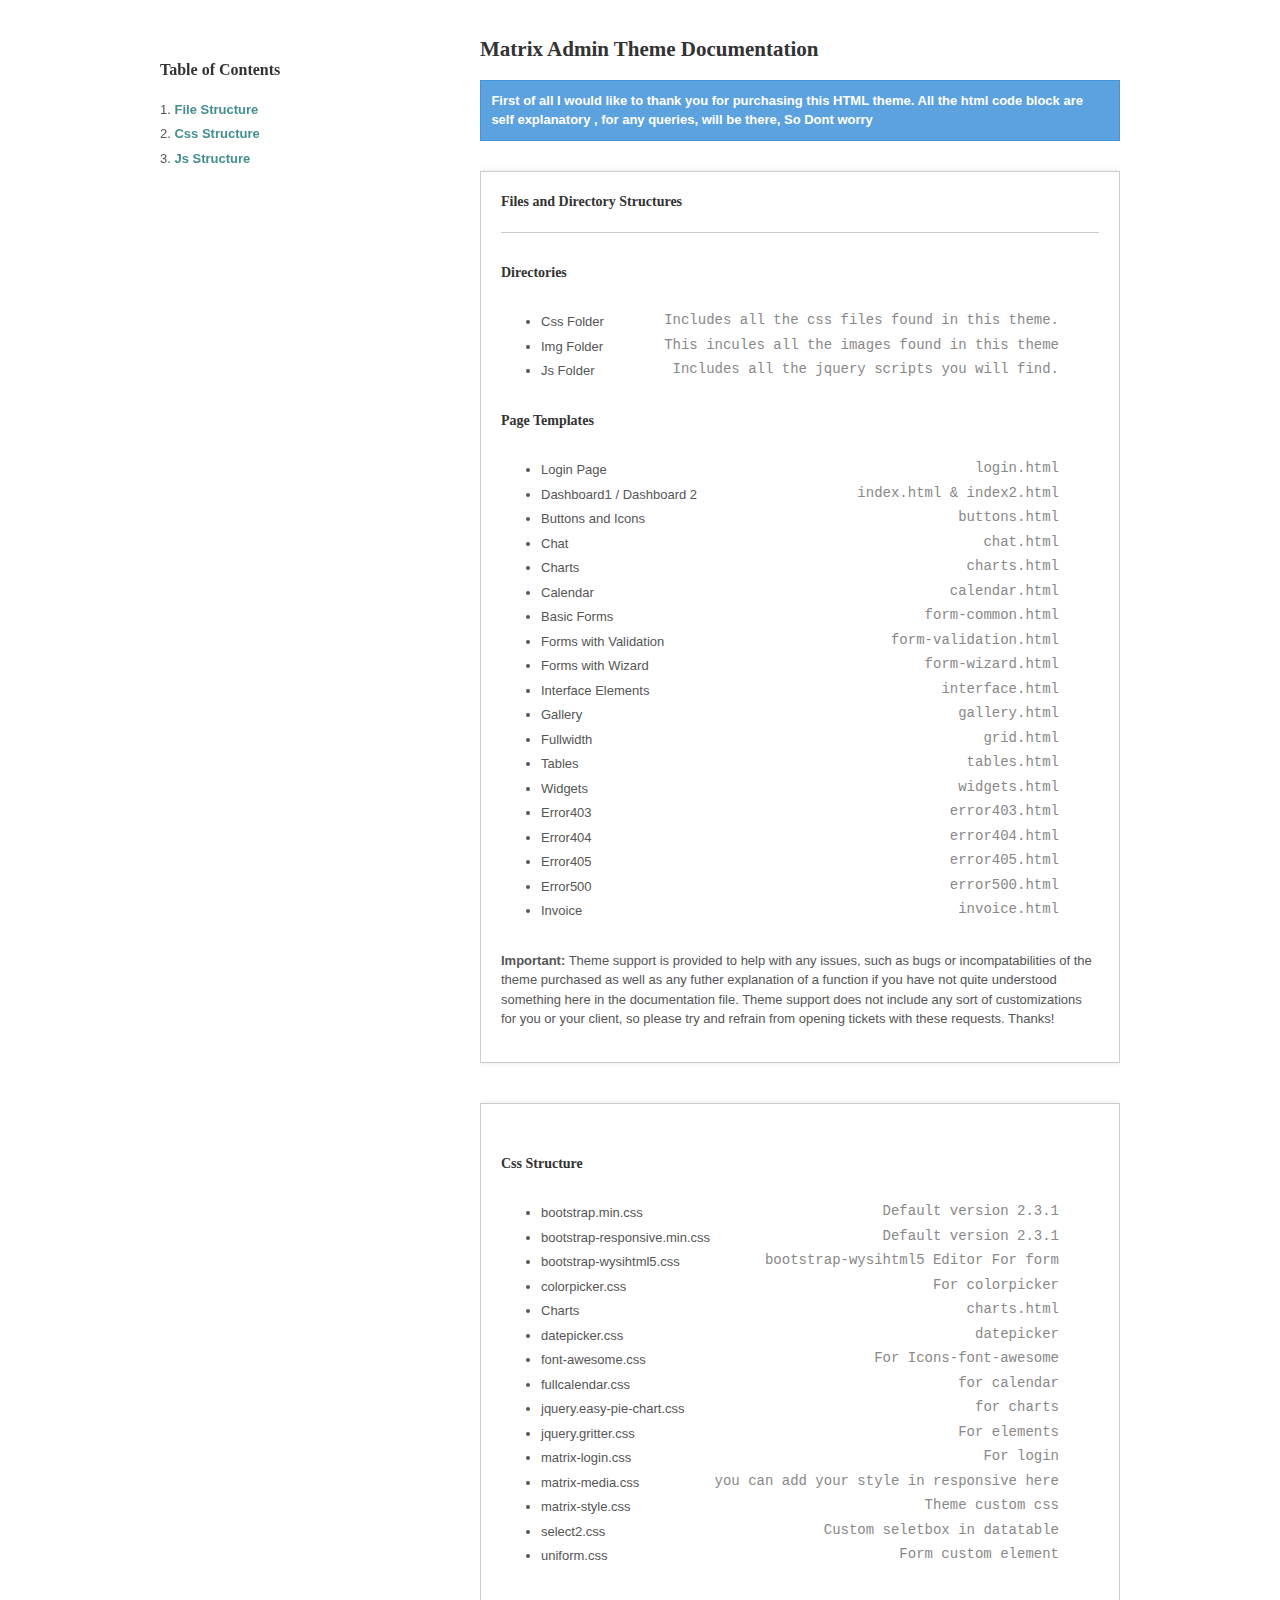
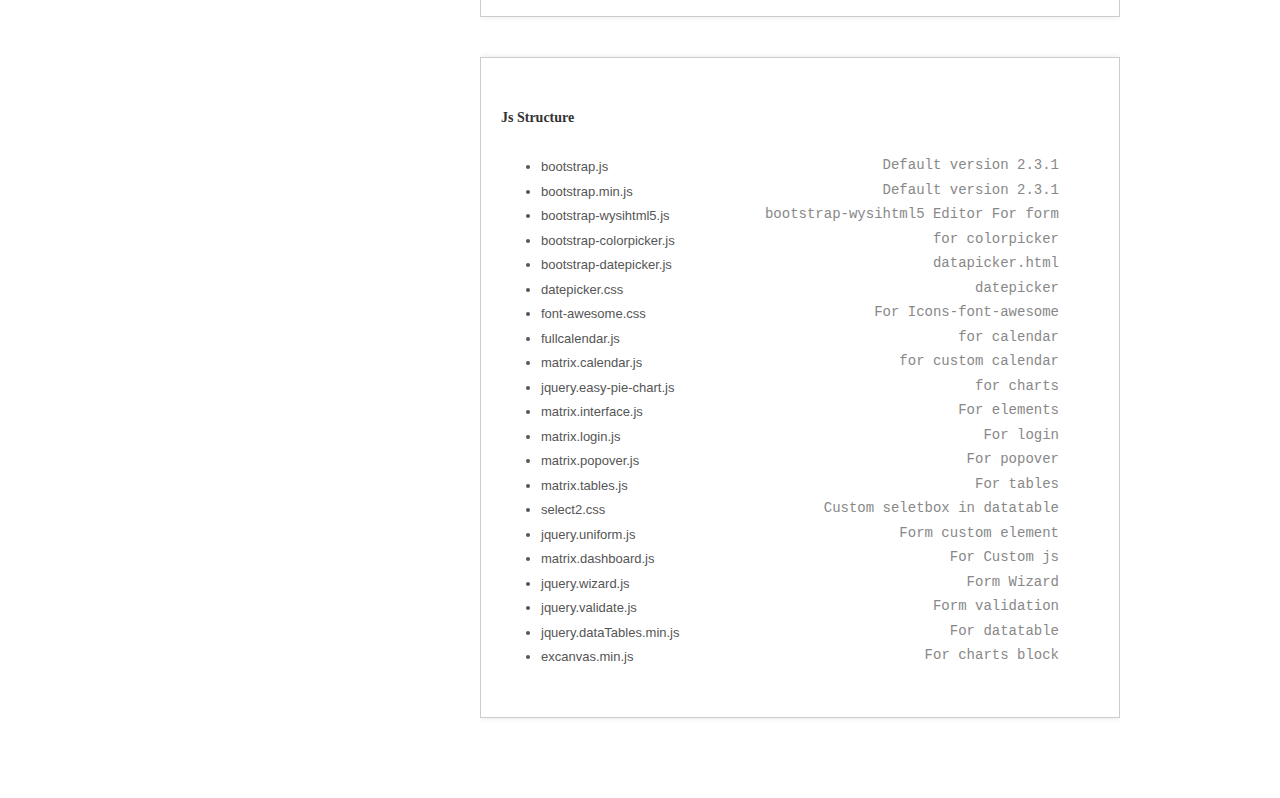
<file: templates/DOCUMENTATION/index.html>
<!DOCTYPE html>
<head lang="en">
	<meta http-equiv="content-type" content="text/html;charset=utf-8">
	<title>Matrix Theme Documentation</title>
    
	<!-- CSS -->
	<link rel="stylesheet" href="./style/style.css" type="text/css" media="screen, projection">

</head>

<body>


<div id="wrap" class="clearfix">


    <div id="sidebar">
    
      	<h2>Table of Contents</h2>
                <ol>
                	<li><a href="#file">File Structure</a></li>
                    <li><a href="#css">Css Structure</a></li>
                    <li><a href="#js">Js Structure</a></li>
                </ol>
                
    </div>



<!----------- Documentation ----------->
<div id="main">
<h1>Matrix Admin Theme Documentation</h1>
<div class="notice" style="margin-bottom:30px">First of all I would like to thank you for purchasing this HTML theme. All the html code block are self explanatory , for any queries, will be there, So Dont worry</div>





<!----------- Files and Directory Structures ----------->
<div id="file" class="section">
    <h3>Files and Directory Structures</h3>
	<h4>Directories</h4>
    <ul>
		<li >Css Folder<span>Includes all the css files found in this theme.</span></li>
		<li>Img Folder<span>This incules all the images found in this theme</span></li>
		<li>Js Folder<span>Includes all the jquery scripts you will find.</span></li>
	</ul>
	<h4>Page Templates</h4>
    <ul>
		<li>Login Page<span>login.html</span></li>
		<li>Dashboard1 / Dashboard 2<span>index.html & index2.html</span></li>
		<li>Buttons and Icons<span>buttons.html</span></li>
		<li>Chat<span>chat.html</span></li>
		<li>Charts<span>charts.html</span></li>
		<li>Calendar<span>calendar.html</span></li>
		<li>Basic Forms<span>form-common.html</span></li>
		<li>Forms with Validation<span>form-validation.html</span></li>
		<li>Forms with Wizard<span>form-wizard.html</span></li>
		<li>Interface Elements<span>interface.html</span></li>
		<li>Gallery<span>gallery.html</span></li>
		<li>Fullwidth<span>grid.html</span></li>
		<li>Tables<span>tables.html</span></li>
		<li>Widgets<span>widgets.html</span></li>	
        <li>Error403<span>error403.html</span></li>
        <li>Error404<span>error404.html</span></li>
        <li>Error405<span>error405.html</span></li>
        <li>Error500<span>error500.html</span></li>
        <li>Invoice<span>invoice.html</span></li>	
	</ul>
    <p><strong>Important:</strong> Theme support is provided to help with any issues, such as bugs or incompatabilities of the theme purchased as well as any futher explanation of a function if you have not quite understood something here in the documentation file. Theme support does not include any sort of customizations for you or your client, so please try and refrain from opening tickets with these requests. Thanks!</p>
</div>
<!----------- Css Structures ----------->
<div id="css" class="section">
    
	<h4>Css Structure</h4>
    <ul>
		<li>bootstrap.min.css<span>Default version 2.3.1</span></li>
		<li>bootstrap-responsive.min.css<span>Default version 2.3.1</span></li>
		<li>bootstrap-wysihtml5.css<span>bootstrap-wysihtml5 Editor For form</span></li>
		<li>colorpicker.css<span>For colorpicker</span></li>
		<li>Charts<span>charts.html</span></li>
		<li>datepicker.css<span>datepicker</span></li>
		<li>font-awesome.css<span>For Icons-font-awesome</span></li>
		<li>fullcalendar.css<span>for calendar </span></li>
		<li>jquery.easy-pie-chart.css<span>for charts</span></li>
		<li>jquery.gritter.css<span>For elements</span></li>
		<li>matrix-login.css<span>For login</span></li>
		<li>matrix-media.css<span>you can add your style in responsive here</span></li>
		<li>matrix-style.css<span>Theme custom css</span></li>
		<li>select2.css<span>Custom seletbox in datatable</span></li>	
        <li>uniform.css<span>Form custom element</span></li>
       
	</ul>
    
</div>

<!----------- js Structures ----------->
<div id="js" class="section">
    
	<h4>Js Structure</h4>
    <ul>
		<li>bootstrap.js<span>Default version 2.3.1</span></li>
		<li>bootstrap.min.js<span>Default version 2.3.1</span></li>
		<li>bootstrap-wysihtml5.js<span>bootstrap-wysihtml5 Editor For form</span></li>
		<li>bootstrap-colorpicker.js<span>for colorpicker</span></li>
		<li>bootstrap-datepicker.js<span>datapicker.html</span></li>
		<li>datepicker.css<span>datepicker</span></li>
		<li>font-awesome.css<span>For Icons-font-awesome</span></li>
		<li>fullcalendar.js<span>for calendar </span></li>
		<li>matrix.calendar.js<span>for custom calendar </span></li>
		<li>jquery.easy-pie-chart.js<span>for charts</span></li>
		<li>matrix.interface.js<span>For elements</span></li>
		<li>matrix.login.js<span>For login</span></li>
		<li>matrix.popover.js<span>For popover</span></li>
		<li>matrix.tables.js<span>For tables</span></li>
		<li>select2.css<span>Custom seletbox in datatable</span></li>	
        <li>jquery.uniform.js<span>Form custom element</span></li>
		<li>matrix.dashboard.js<span>For Custom js</span></li>
		<li>jquery.wizard.js<span>Form Wizard</span></li>
		<li>jquery.validate.js<span>Form validation</span></li>
		<li>jquery.dataTables.min.js<span>For datatable</span></li>	
        <li>excanvas.min.js<span>For charts block</span></li>
       
	</ul>
    
</div>

</div><!-- /main -->

</div><!-- /wrap -->
    
</body>
</html>
</file>
<file: templates/DOCUMENTATION/style/style.css>
/*CSS Styles For WPExplorer Theme Documentation*/
 
/*reset*/
* {
    margin: 0;
    padding: 0;
    font-weight: inherit;
    font-style: inherit;
    font-size: 100%;
    font-family: inherit;
    vertical-align: baseline;
}
a img,
a {
    outline: 0;
    border: 0;
}
caption,
th,
td {
    text-align: left;
    font-weight: normal;
}
blockquote:before,
blockquote:after,
q:before,
q:after { content: "" }
blockquote,
q { quotes: """" }


/*clearfix*/
.clearfix:before,
.clearfix:after {
  content: '\0020';
  display: block;
  overflow: hidden;
  visibility: hidden;
  width: 0;
  height: 0;
}
.clearfix:after {
  clear: both;
}

.clearfix {
  zoom: 1;
}

img{ max-width: 100%; }

input{
	display: block;
	margin: 20px 0;
	padding: 10px;
	width: 580px;
	white-space: pre-wrap; /* css-3 */
	white-space: -moz-pre-wrap !important; /* Mozilla, since 1999 */
	white-space: -pre-wrap; /* Opera 4-6 */
	white-space: -o-pre-wrap; /* Opera 7 */
	word-wrap: break-word; /* Internet Explorer 5.5+ */
}

/*main*/
body{
	font-family: Arial, Helvetica, sans-serif;
	background: #fff;
	margin: 30px 0;
	color: #555;
	font-size: 13px;
	line-height: 1.5em;
}

#wrap{
	position: relative;
	margin: 40px auto;
	width: 960px;
}
#sidebar{
	width: 280px;
	position: fixed;
	top: 40px;
	left: auto;

}
#sidebar ol{
	list-style-position: inside;
	margin: 0;
}
#main{
	width: 640px;
	float: right;
	overflow: hidden;
}

ul, ol{
	margin: 30px 40px;
	list-style-type:
}
li{
	margin-bottom: 5px;
}

a {
      color: #43908F;
    font-weight: bolder;
    text-decoration: none;
}
a:hover {
    text-decoration: none;
    color: #14B694;
}
p{
	margin-bottom: 1em;
}
strong{
	font-weight: bold !important;
}
blockquote{
	padding: 20px;
	background: #eee;
	border: 1px solid #ddd;
}

pre {
	background: #fff url("images/pre-bg.png") repeat;
	margin: 30px 0px;
	padding: 25px 20px;
	line-height: 25px;
	border: 1px solid #ddd;
	white-space: pre-wrap;       /* css-3 */
	white-space: -moz-pre-wrap;  /* Mozilla */
	white-space: -pre-wrap;      /* Opera 4-6 */
	white-space: -o-pre-wrap;    /* Opera 7 */
	word-wrap: break-word;       /* Internet Explorer 5.5+ */
}

hr{
	outline: 0;
	border: 0;
	height: 1px;
	background: #eee;
	margin: 40px 0;
}

.highlight{
	background-color: #fff7a8;
	color: #695d43;
}
.highlight-green{
	background-color: #e7ffce;
	color: #47630a;
}


/*main classes*/

.theme-version{
	display: block;
	font-size: 12px;
	margin-top: 10px;
}

.aligncenter{
	display: block;
	margin: 20px auto;
	text-align: center;
}

.alignleft{
	display: block;
	margin: 20px 0;
	text-align: left;
}

.imgwrap{
	margin: 40px auto;
}

.warning,
.notice,
.info{
	font-family: Tahoma, Geneva, sans-serif;
	font-size: 13px;
	padding: 0.8em;
	margin-bottom: 1em;
	border: 1px solid #ddd;
}
.warning{
	background: #fbe3e4;
	color: #8a1f11;
	border-color: #fbc2c4;
}
.warning strong{
	color: #8a1f11;
}
.notice {
    background: none repeat scroll 0 0 #5CA2DF;
    border: 1px solid #4493D8;
    color: white;
    font-weight: bold;
}
.info {
	background: #B4DAFA;
	color: #333;
	border-color: #7CCAF3;
}
.notice strong{
	color: #514721;
}

/*columns*/

.onehalf{
	display: block;
	float: left;
	width: 50%;
}

/*headings*/

h1, h2, h3, h4,h5{
	font-family: Georgia, "Times New Roman", Times, serif;
	color: #333;
}

h1{
	font-weight: bold;
	font-size: 21px;
	margin-bottom: 20px;
}

h2{
	font-weight: bold;
	font-size: 16px;
	margin: 20px 0px;
}

h3{
	font-size: 14px;
	font-weight: bold;
	padding-bottom: 20px;
	margin-bottom: 20px;
	border-bottom: 1px solid #ccc;
}
h4{
	margin-top: 30px;
	margin-bottom: 20px;
	font-size: 14px;
	font-weight: bold;
}
h5{
	margin-top: 20px;
	margin-bottom: -10px;
	font-size: 12px;
	font-weight: bold;
}


/*sections*/

.themeinfo{
	font-size: 12px;
	text-align: left;
	padding: 10px;
	background: #F3F3F3;
	border-top: 1px solid #DDD;
	border-bottom: 1px solid #DDD;
	text-shadow: 1px 1px 1px #FFF;
	margin-bottom: 20px;
}

.section{
	background: #FFF;
	border: 1px solid #CCC;
	padding: 20px;
	box-shadow: 0px 0px 6px rgba(0,0,0,0.10);
	margin-bottom: 40px;
}


/*styles*/
.color-red{ color: #F00; }
ul li span {
    color: #888888;
    display: inline-block;
    float: right;
    font: 14px "Courier New",Courier,monospace;
    text-align: right;
}
</file>
